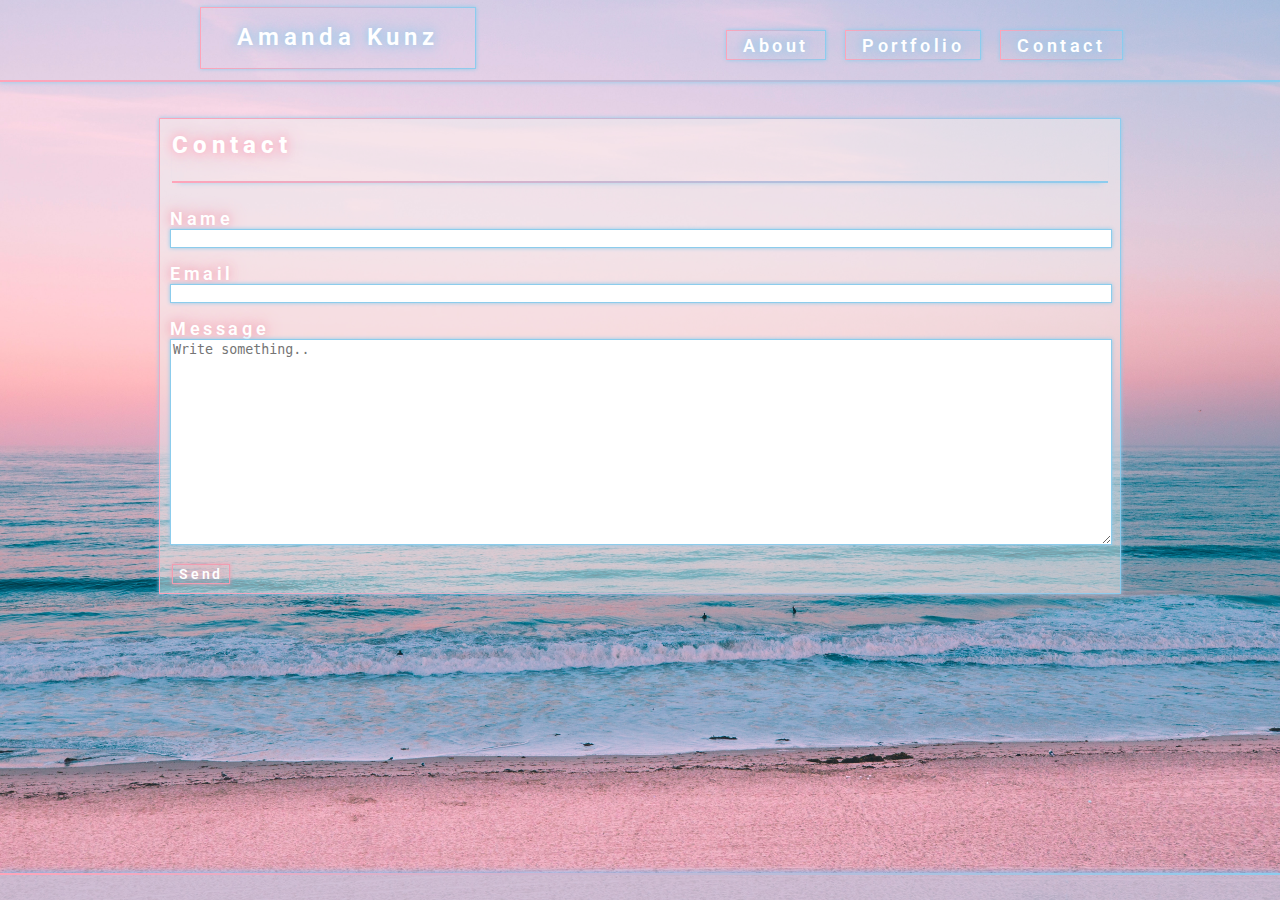
<file: contact.html>
<!DOCTYPE html>
<html lang="en">

<head>
  <link rel="stylesheet" href="assets\css\style.css">
  <link href="https://fonts.googleapis.com/css?family=Montserrat|Open+Sans|Roboto:100|Source+Code+Pro:200&display=swap"
    rel="stylesheet">
  <meta charset="UTF-8">
  <meta name="viewport" content="width=device-width, initial-scale=1.0">
  <meta http-equiv="X-UA-Compatible" content="ie=edge">
  <title>Contact Me</title>
</head>

<body>
  <div class="page-container">
    <div class="background"></div>
    <div class="content-wrap">
      <div class="headercontainer">
        <header>
          <nav>
            <div class="h1container">
              <div class="h1text">Amanda Kunz</div>
            </div>
            <div class="sitenav">
              <button class="navbutton"><a class="navlinks" href="index.html">About</a></button>
              <button class="navbutton"><a class="navlinks" href="portfolio.html">Portfolio</a></button>
              <button class="navbutton"><a class="navlinks" href="contact.html">Contact</a></button>
            </div>
          </nav>
        </header>
      </div>
      <div class="contentbox" id="contactmediabox">
        <div class="contactform">
          <h2 class="contentheader" id="contactheader">Contact</h2>
          <form action="https://formspree.io/amanda.m.kunz@gmail.com.tld" method="POST">
            <div class="labelcontainer">
              <label class="contact_label">Name</label>
              <input class="contactfield" type="text" name="name">
            </div>
            <div class="labelcontainer">
              <label class="contact_label">Email</label>
              <input class="contactfield" type="email" name="_replyto">
            </div>
            <div class="labelcontainer">
              <label class="contact_label">Message</label>
              <textarea class="contactfield" name="message" placeholder="Write something.."
                style="height:200px"></textarea>
            </div>
            <input class="contactsend" type="submit" value="Send">
          </form>
        </div>
      </div>
    </div>

    <div class=footer></div>
  </div>
</body>
</file>
